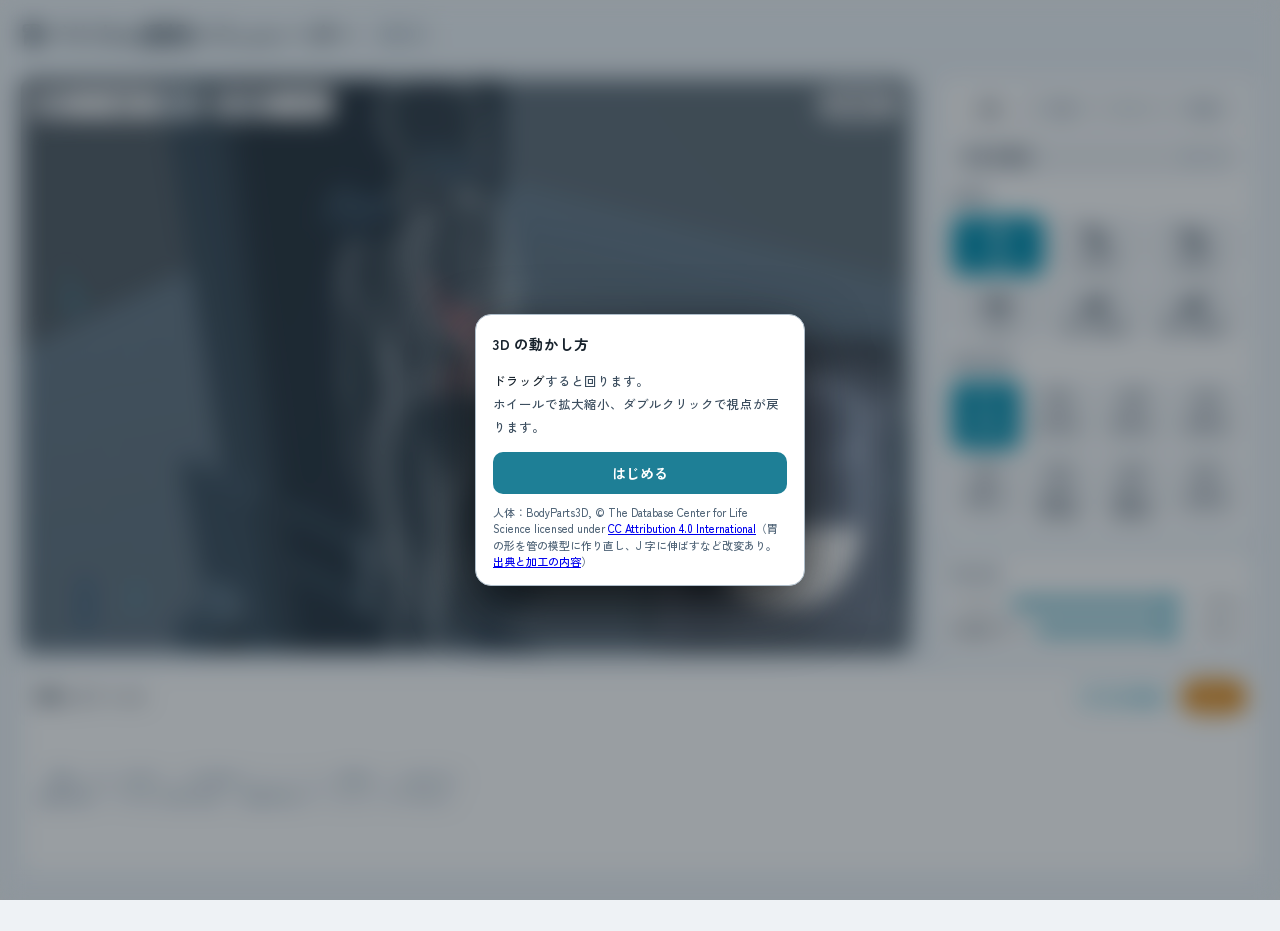
<file: v2/index.html>
<!doctype html>
<meta charset="utf-8">
<meta name="robots" content="noindex, nofollow, noarchive">
<title>胃バリウム透視シミュレーター</title>
<!-- 以前の URL（…/stomach/v2/）。本体はフォルダ直下に移したので、そちらへ移す。?eval=1 などはそのまま渡す -->
<meta http-equiv="refresh" content="0; url=../">
<script>location.replace('../' + location.search + location.hash);</script>
<p><a href="../">胃バリウム透視シミュレーターはこちら</a></p>
</file>
